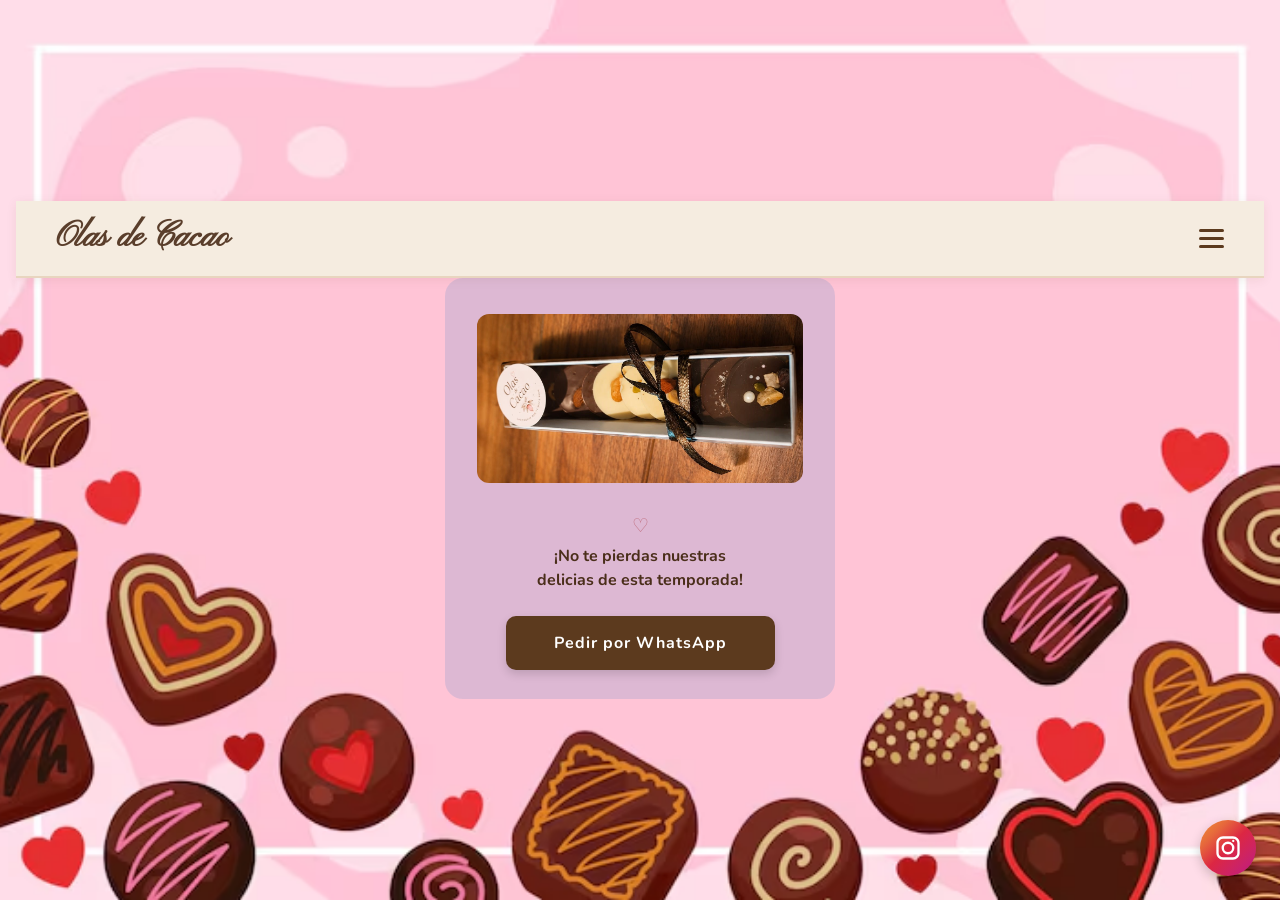
<file: Mendians.html>
<!DOCTYPE html>
<html lang="es">
<head>
  <meta charset="UTF-8" />
  <meta name="viewport" content="width=device-width, initial-scale=1.0" />
  <title>Precios – Olas de Cacao</title>
  <link rel="preconnect" href="https://fonts.googleapis.com">
  <link rel="preconnect" href="https://fonts.gstatic.com" crossorigin>
  <link href="https://fonts.googleapis.com/css2?family=Dancing+Script:wght@700&family=Nunito:wght@700&family=Pinyon+Script&display=swap" rel="stylesheet" />
  <style>
    *, *::before, *::after { box-sizing: border-box; margin: 0; padding: 0; }
    body {
      min-height: 100vh;
      background: url('Choco5.avif') center center / cover no-repeat fixed;
      display: flex;
      flex-direction: column;
      align-items: center;
      justify-content: center;
      padding: 2rem 1rem;
      font-family: 'Nunito', sans-serif;
      margin-top: 0;
    }
    .whatsapp-container {
  display: flex;
  justify-content: center;
  margin-top: 1.5rem;
}

.whatsapp-button {
  display: inline-flex;
  justify-content: center;
  align-items: center;
  background-color: #5c3a1e;
  color: white;
  padding: 1rem 3rem;
  border-radius: 10px;
  text-decoration: none;
  font-weight: 700;
  letter-spacing: 1px;
  transition: all 0.3s ease;
  box-shadow: 0 4px 10px rgba(0, 0, 0, 0.15);
}

.whatsapp-button:hover {
  background-color: #3f2715;
  transform: translateY(-2px);
}
    .card {
      background: rgba(190, 175, 210, 0.52);
      border-radius: 18px;
      padding: 2.2rem 2rem 1.8rem;
      max-width: 390px;
      width: 100%;
    }
    .titulo {
      font-family: 'Dancing Script', cursive;
      font-size: 3.4rem;
      color: #4a2e1a;
      text-align: center;
      margin-bottom: 1.6rem;
      line-height: 1;
    }
    ul { list-style: none; margin: 0 0 1.4rem; }
    ul li {
      display: flex;
      align-items: center;
      justify-content: space-between;
      padding: 0.45rem 0;
    }
    ul li::before {
      content: "•";
      color: #4a2e1a;
      font-size: 1.2rem;
      margin-right: 0.55rem;
      flex-shrink: 0;
    }
    ul li a {
      color: #4a2e1a;
      font-size: 1rem;
      font-weight: 700;
      text-decoration: none;
      flex: 1;
    }
    ul li a:hover { opacity: 0.75; text-decoration: underline; }
    ul li .precio {
      color: #4a2e1a;
      font-size: 1rem;
      font-weight: 700;
      white-space: nowrap;
      margin-left: 1rem;
    }
    .sello {
      text-align: center;
      margin: 1rem 0 0.5rem;
    }
    .sello-circulo {
      display: inline-block;
      border: 1.5px dashed #7a5c3a;
      border-radius: 50%;
      padding: 0.5rem 0.9rem;
      color: #7a5c3a;
      font-size: 0.6rem;
      font-weight: 700;
      letter-spacing: 0.1em;
      line-height: 1.5;
      text-transform: uppercase;
    }
    .corazon { color: #c07080; font-size: 1.2rem; display: block; text-align: center; margin: 0.3rem 0; }
    .tagline {
      text-align: center;
      color: #4a2e1a;
      font-size: 1rem;
      font-weight: 700;
      line-height: 1.5;
    }
    .nav-logo {
      font-family: "Pinyon Script", cursive;
      font-size: 2.2rem;
      color: #5a3e2b;
      text-decoration: none;
      display: inline-block;
      line-height: 1;
      margin: 0;
      padding: 0;
      width: 100%;
      max-width: 390px;
    }
    header {
      background-color: #f5ece0;
      padding: 20px 40px;
      display: flex;
      justify-content: space-between;
      align-items: center;
      border-bottom: 2px solid #e8d5bf;
      position: sticky;
      top: 0;
      z-index: 100;
      box-shadow: 0 2px 10px rgba(92,58,30,0.08);
      width: 100%;
      max-width: 100%;
    }
    nav {
      display: none;
      gap: 30px;
    }
    nav.active {
      display: flex;
      position: absolute;
      top: 70px;
      right: 0;
      flex-direction: column;
      background: #f5ece0;
      padding: 15px 30px;
      border-left: 2px solid #e8d5bf;
    }
    nav a {
      text-decoration: none;
      color: #5c3a1e;
      font-weight: 700;
      font-size: 0.9rem;
      letter-spacing: 2px;
      text-transform: uppercase;
      position: relative;
      padding-bottom: 4px;
      transition: color 0.3s;
      display: block;
      margin: 10px 0;
    }
    nav a::after {
      content: '';
      position: absolute;
      bottom: 0;
      left: 0;
      width: 0;
      height: 2px;
      background-color: #e8a09a;
      transition: width 0.3s ease;
    }
    nav a:hover {
      color: #e8a09a;
    }
    nav a:hover::after {
      width: 100%;
    }
    .logo-link {
      text-decoration: none;
    }
    .hamburger {
      display: flex;
      flex-direction: column;
      cursor: pointer;
      gap: 5px;
    }
    .hamburger span {
      width: 25px;
      height: 3px;
      background-color: #5c3a1e;
      border-radius: 2px;
      transition: 0.3s;
    }
    .hamburger.active span:nth-child(1) {
      transform: rotate(45deg) translate(10px, 10px);
    }
    .hamburger.active span:nth-child(2) {
      opacity: 0;
    }
    .hamburger.active span:nth-child(3) {
      transform: rotate(-45deg) translate(7px, -7px);
    }
    .instagram-button {
      fixed bottom-6 right-6 z-50 w-14 h-14;
      width: 56px;
      height: 56px;
      position: fixed;
      bottom: 24px;
      right: 24px;
      z-index: 50;
      background: linear-gradient(135deg, #f09433 0%, #e6683c 25%, #dc2743 50%, #cc2366 75%, #bc1888 100%);
      border-radius: 50%;
      display: flex;
      align-items: center;
      justify-content: center;
      box-shadow: 0 4px 12px rgba(0,0,0,0.2);
      transition: transform 0.3s;
    }
    .instagram-button:hover {
      transform: scale(1.1);
    }
    .instagram-button svg {
      width: 28px;
      height: 28px;
      fill: white;
    }
  </style>
</head>
<body>
  <!-- ENCABEZADO -->
  <header>
    <a href="index.html" class="logo-link"><h1 class="nav-logo">Olas de Cacao</h1></a>
    <div class="hamburger" id="hamburger">
      <span></span>
      <span></span>
      <span></span>
    </div>
    <nav id="navMenu">
      <a href="index.html">Inicio</a>
      <a href="precios.html">Productos</a>
      <a href="contacto.html" target="_blank">Contacto</a>
    </nav>
  </header>

  <!-- Botón Instagram flotante -->
  <a href="https://www.instagram.com/olasdecacao/" target="_blank" class="instagram-button" title="Síguenos en Instagram">
    <svg xmlns="http://www.w3.org/2000/svg" viewBox="0 0 24 24">
      <path d="M7.75 2C4.57 2 2 4.57 2 7.75v8.5C2 19.43 4.57 22 7.75 22h8.5C19.43 22 22 19.43 22 16.25v-8.5C22 4.57 19.43 2 16.25 2h-8.5zm0 2h8.5A3.75 3.75 0 0 1 20 7.75v8.5A3.75 3.75 0 0 1 16.25 20h-8.5A3.75 3.75 0 0 1 4 16.25v-8.5A3.75 3.75 0 0 1 7.75 4zm8.75 1a1 1 0 1 0 0 2 1 1 0 0 0 0-2zM12 6.5A5.5 5.5 0 1 0 17.5 12 5.5 5.5 0 0 0 12 6.5zm0 2A3.5 3.5 0 1 1 8.5 12 3.5 3.5 0 0 1 12 8.5z"/>
    </svg>
  </a>

  <div class="card">
  <img src="Mend1.jpeg" alt="Mendiants" style="width: 100%; border-radius: 12px; margin-bottom: 1.2rem;">

  <span class="corazon">♡</span>

  <p class="tagline">
    ¡No te pierdas nuestras<br>
    delicias de esta temporada!
  </p>

  <div class="whatsapp-container">
    <a
      href="https://wa.me/59891211838?text=Hola,%20me%20gustaría%20una%20Caja%20Mendiants."
      target="_blank"
      rel="noopener noreferrer"
      class="whatsapp-button"
    >
      Pedir por WhatsApp
    </a>
  </div>
</div>

</body>
  <script>
  // Menú hamburguesa
  const hamburger = document.getElementById('hamburger');
  const navMenu = document.getElementById('navMenu');
  hamburger.addEventListener('click', () => {
    hamburger.classList.toggle('active');
    navMenu.classList.toggle('active');
  });

  // Cerrar menú al hacer clic en un link
  navMenu.querySelectorAll('a').forEach(link => {
    link.addEventListener('click', () => {
      hamburger.classList.remove('active');
      navMenu.classList.remove('active');
    });
  });
  </script>
  </body>
  </html>
</file>
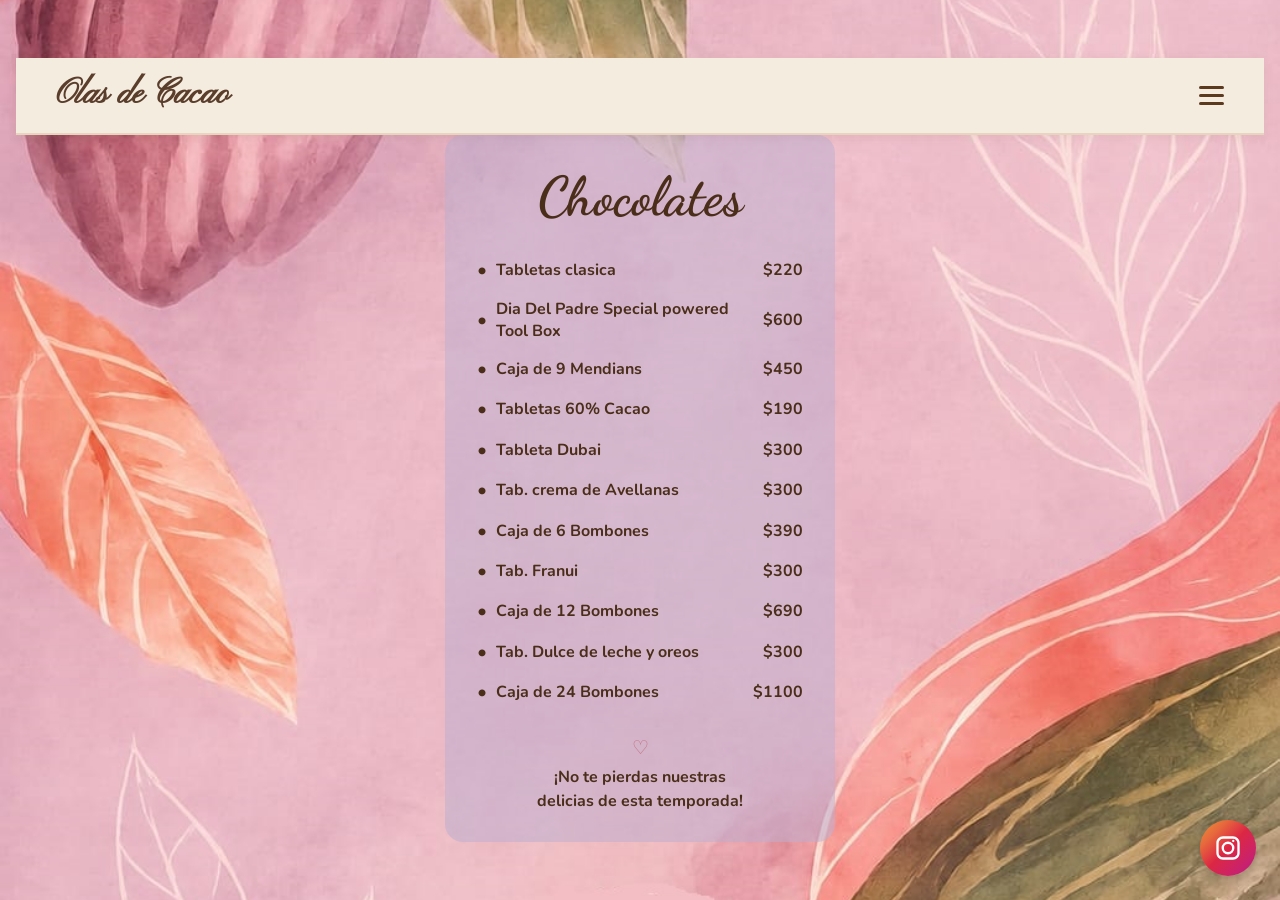
<file: precios.html>
<!DOCTYPE html>
<html lang="es">
<head>
  <meta charset="UTF-8" />
  <meta name="viewport" content="width=device-width, initial-scale=1.0" />
  <title>Precios – Olas de Cacao</title>
  <link rel="preconnect" href="https://fonts.googleapis.com">
  <link rel="preconnect" href="https://fonts.gstatic.com" crossorigin>
  <link href="https://fonts.googleapis.com/css2?family=Dancing+Script:wght@700&family=Nunito:wght@700&family=Pinyon+Script&display=swap" rel="stylesheet" />
  <style>
    *, *::before, *::after { box-sizing: border-box; margin: 0; padding: 0; }
    body {
      min-height: 100vh;
      background: url('choco7.jpeg') center center / cover no-repeat fixed;
      display: flex;
      flex-direction: column;
      align-items: center;
      justify-content: center;
      padding: 2rem 1rem;
      font-family: 'Nunito', sans-serif;
      margin-top: 0;
    }
    .card {
      background: rgba(190, 175, 210, 0.52);
      border-radius: 18px;
      padding: 2.2rem 2rem 1.8rem;
      max-width: 390px;
      width: 100%;
    }
    .titulo {
      font-family: 'Dancing Script', cursive;
      font-size: 3.4rem;
      color: #4a2e1a;
      text-align: center;
      margin-bottom: 1.6rem;
      line-height: 1;
    }
    ul { list-style: none; margin: 0 0 1.4rem; }
    ul li {
      display: flex;
      align-items: center;
      justify-content: space-between;
      padding: 0.45rem 0;
    }
    ul li::before {
      content: "•";
      color: #4a2e1a;
      font-size: 1.2rem;
      margin-right: 0.55rem;
      flex-shrink: 0;
    }
    ul li a {
      color: #4a2e1a;
      font-size: 1rem;
      font-weight: 700;
      text-decoration: none;
      flex: 1;
    }
    ul li a:hover { opacity: 0.75; text-decoration: underline; }
    ul li .precio {
      color: #4a2e1a;
      font-size: 1rem;
      font-weight: 700;
      white-space: nowrap;
      margin-left: 1rem;
    }
    .sello {
      text-align: center;
      margin: 1rem 0 0.5rem;
    }
    .sello-circulo {
      display: inline-block;
      border: 1.5px dashed #7a5c3a;
      border-radius: 50%;
      padding: 0.5rem 0.9rem;
      color: #7a5c3a;
      font-size: 0.6rem;
      font-weight: 700;
      letter-spacing: 0.1em;
      line-height: 1.5;
      text-transform: uppercase;
    }
    .corazon { color: #c07080; font-size: 1.2rem; display: block; text-align: center; margin: 0.3rem 0; }
    .tagline {
      text-align: center;
      color: #4a2e1a;
      font-size: 1rem;
      font-weight: 700;
      line-height: 1.5;
    }
    .nav-logo {
      font-family: "Pinyon Script", cursive;
      font-size: 2.2rem;
      color: #5a3e2b;
      text-decoration: none;
      display: inline-block;
      line-height: 1;
      margin: 0;
      padding: 0;
      width: 100%;
      max-width: 390px;
    }
    header {
      background-color: #f5ece0;
      padding: 20px 40px;
      display: flex;
      justify-content: space-between;
      align-items: center;
      border-bottom: 2px solid #e8d5bf;
      position: sticky;
      top: 0;
      z-index: 100;
      box-shadow: 0 2px 10px rgba(92,58,30,0.08);
      width: 100%;
      max-width: 100%;
    }
    nav {
      display: none;
      gap: 30px;
    }
    nav.active {
      display: flex;
      position: absolute;
      top: 70px;
      right: 0;
      flex-direction: column;
      background: #f5ece0;
      padding: 15px 30px;
      border-left: 2px solid #e8d5bf;
    }
    nav a {
      text-decoration: none;
      color: #5c3a1e;
      font-weight: 700;
      font-size: 0.9rem;
      letter-spacing: 2px;
      text-transform: uppercase;
      position: relative;
      padding-bottom: 4px;
      transition: color 0.3s;
      display: block;
      margin: 10px 0;
    }
    nav a::after {
      content: '';
      position: absolute;
      bottom: 0;
      left: 0;
      width: 0;
      height: 2px;
      background-color: #e8a09a;
      transition: width 0.3s ease;
    }
    nav a:hover {
      color: #e8a09a;
    }
    nav a:hover::after {
      width: 100%;
    }
    .logo-link {
      text-decoration: none;
    }
    .hamburger {
      display: flex;
      flex-direction: column;
      cursor: pointer;
      gap: 5px;
    }
    .hamburger span {
      width: 25px;
      height: 3px;
      background-color: #5c3a1e;
      border-radius: 2px;
      transition: 0.3s;
    }
    .hamburger.active span:nth-child(1) {
      transform: rotate(45deg) translate(10px, 10px);
    }
    .hamburger.active span:nth-child(2) {
      opacity: 0;
    }
    .hamburger.active span:nth-child(3) {
      transform: rotate(-45deg) translate(7px, -7px);
    }
    .instagram-button {
      fixed bottom-6 right-6 z-50 w-14 h-14;
      width: 56px;
      height: 56px;
      position: fixed;
      bottom: 24px;
      right: 24px;
      z-index: 50;
      background: linear-gradient(135deg, #f09433 0%, #e6683c 25%, #dc2743 50%, #cc2366 75%, #bc1888 100%);
      border-radius: 50%;
      display: flex;
      align-items: center;
      justify-content: center;
      box-shadow: 0 4px 12px rgba(0,0,0,0.2);
      transition: transform 0.3s;
    }
    .instagram-button:hover {
      transform: scale(1.1);
    }
    .instagram-button svg {
      width: 28px;
      height: 28px;
      fill: white;
    }
  </style>
</head>
<body>
  <!-- ENCABEZADO -->
  <header>
    <a href="index.html" class="logo-link"><h1 class="nav-logo">Olas de Cacao</h1></a>
    <div class="hamburger" id="hamburger">
      <span></span>
      <span></span>
      <span></span>
    </div>
    <nav id="navMenu">
      <a href="index.html">Inicio</a>
      <a href="precios.html">Productos</a>
      <a href="https://www.instagram.com/olasdecacao/" target="_blank">Contacto</a>
    </nav>
  </header>

  <!-- Botón Instagram flotante -->
  <a href="https://www.instagram.com/olasdecacao/" target="_blank" class="instagram-button" title="Síguenos en Instagram">
    <svg xmlns="http://www.w3.org/2000/svg" viewBox="0 0 24 24">
      <path d="M7.75 2C4.57 2 2 4.57 2 7.75v8.5C2 19.43 4.57 22 7.75 22h8.5C19.43 22 22 19.43 22 16.25v-8.5C22 4.57 19.43 2 16.25 2h-8.5zm0 2h8.5A3.75 3.75 0 0 1 20 7.75v8.5A3.75 3.75 0 0 1 16.25 20h-8.5A3.75 3.75 0 0 1 4 16.25v-8.5A3.75 3.75 0 0 1 7.75 4zm8.75 1a1 1 0 1 0 0 2 1 1 0 0 0 0-2zM12 6.5A5.5 5.5 0 1 0 17.5 12 5.5 5.5 0 0 0 12 6.5zm0 2A3.5 3.5 0 1 1 8.5 12 3.5 3.5 0 0 1 12 8.5z"/>
    </svg>
  </a>

  <div class="card">
    <h1 class="titulo">Chocolates</h1>
    <ul id="lista-precios">
  <!-- Los productos se cargan con JS -->
    </ul>
    <div class="sello">
    </div>
    <span class="corazon">♡</span>
    <p class="tagline">¡No te pierdas nuestras<br>delicias de esta temporada!</p>
  </div>
</body>
  <script>
  // Menú hamburguesa
  const hamburger = document.getElementById('hamburger');
  const navMenu = document.getElementById('navMenu');
  hamburger.addEventListener('click', () => {
    hamburger.classList.toggle('active');
    navMenu.classList.toggle('active');
  });

  // Cerrar menú al hacer clic en un link
  navMenu.querySelectorAll('a').forEach(link => {
    link.addEventListener('click', () => {
      hamburger.classList.remove('active');
      navMenu.classList.remove('active');
    });
  });

  // Cargar productos
  fetch('productos.json')
    .then(res => res.json())
    .then(data => {
      const lista = document.getElementById('lista-precios');
      data.productos.forEach(p => {
        lista.innerHTML += `
          <li>
            <a href="${p.link}">${p.nombre}</a>
            <span class="precio">${p.precio}</span>
          </li>
        `;
      });
    });
  </script>
</html>
</file>
